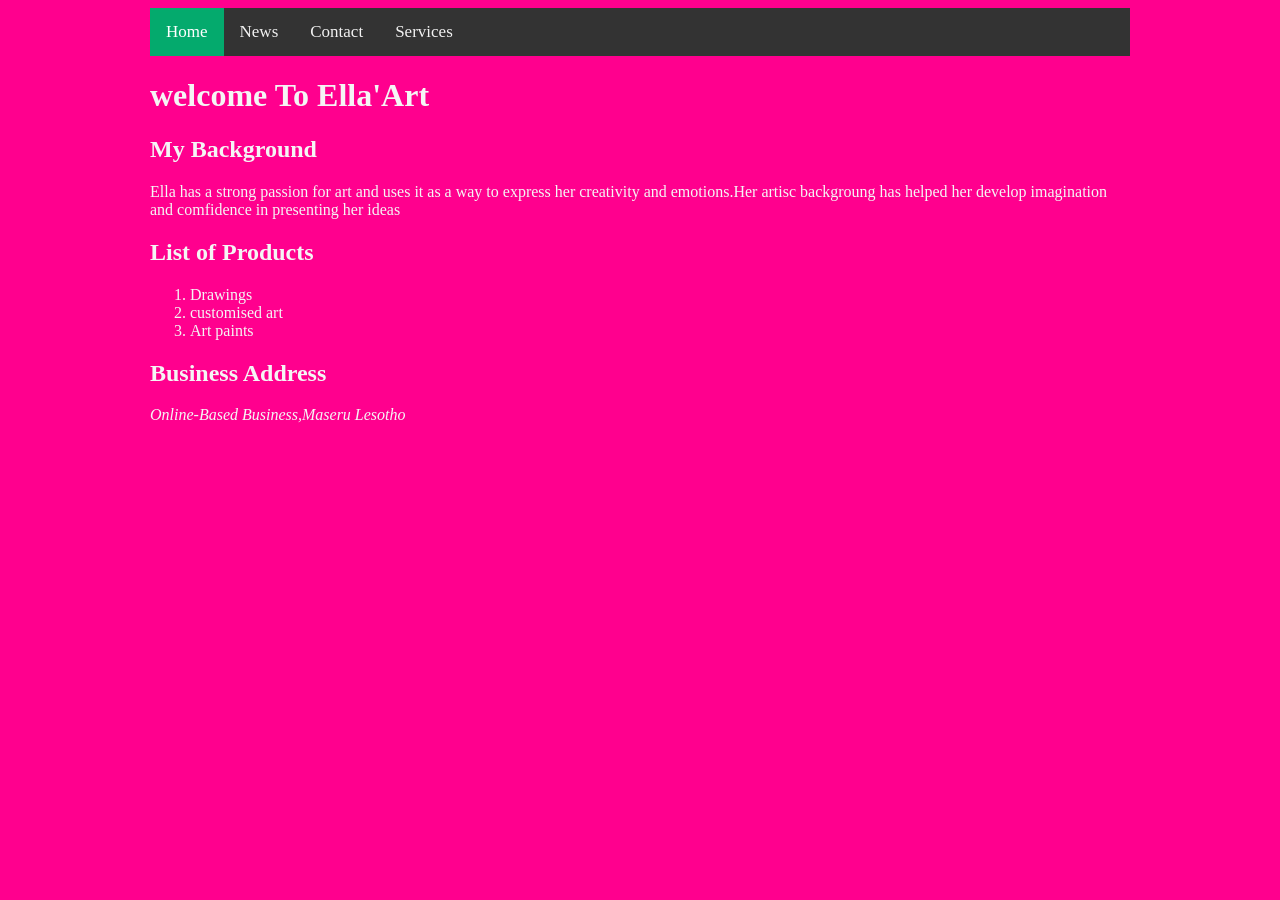
<file: index.html>
<!DOCTYPE html>
<html>
<head>
	<link rel="stylesheet" href="style.css">
	<meta charset="utf-8">
	<meta name="viewport" content="width=device-width, initial-scale=1">
	<title>Ella Art</title>
	<link rel="stylesheet" type="text/css" href="style.css">
</head>
<body>
	<div class="topnav">
	  <a class="active" href="index.html">Home</a>
	  <a href="#news">News</a>
	  <a href="#contact">Contact</a>
	  <a href="services.html">Services</a>
	</div>
	<h1>welcome To Ella'Art</h1>
	<h2>My Background</h2>
	<p>Ella has a strong passion for art and uses it as a way to express her creativity and emotions.Her artisc backgroung has helped her develop imagination and comfidence in presenting her ideas</p>
	<h2>List of Products</h2>
	<ol>
		<li>Drawings</li>
		<li>customised art</li>
		<li>Art paints</li>
	</ol>
	<h2>Business Address</h2>
	<p><i>Online-Based Business,Maseru Lesotho</i></p>

</body>
</html>
</file>
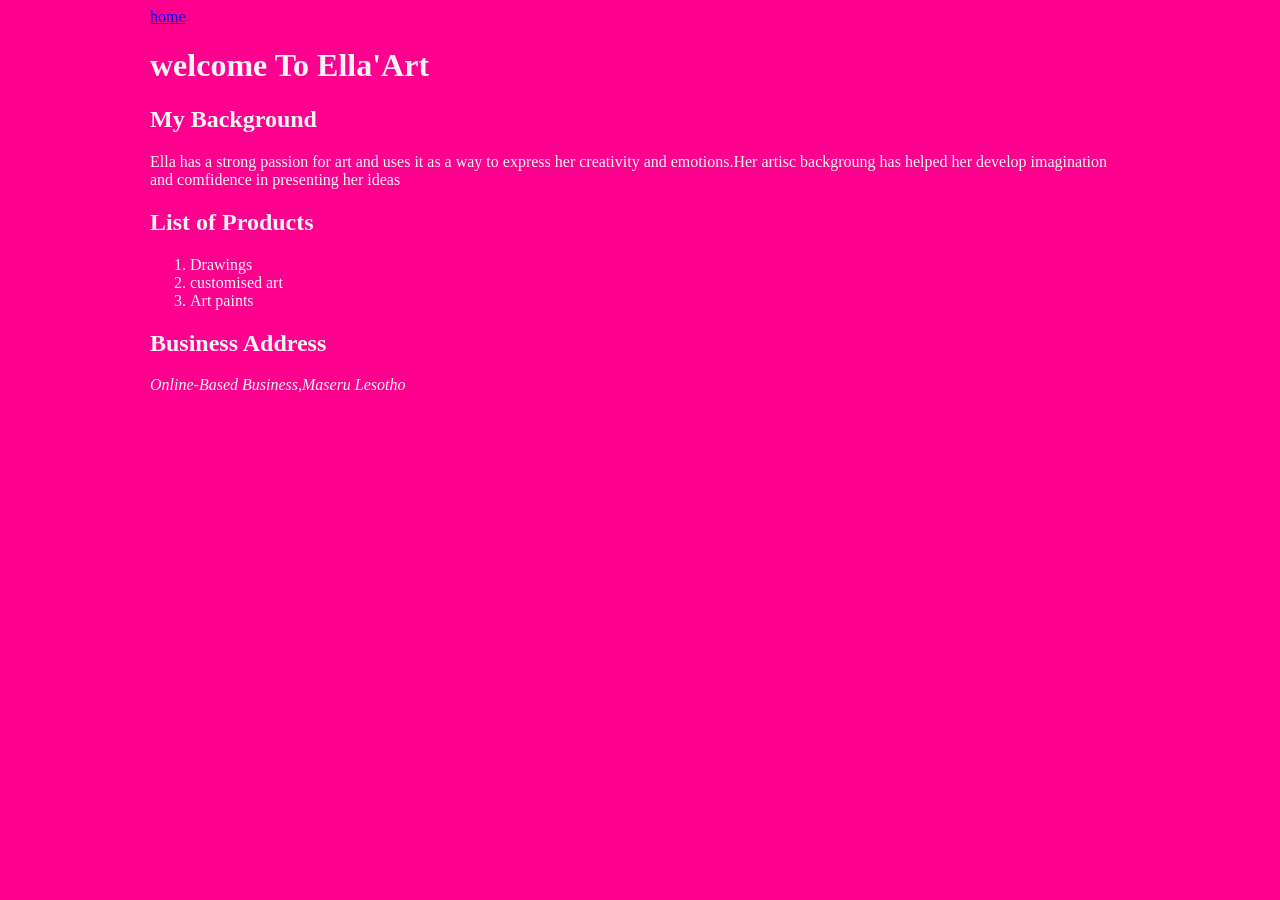
<file: index.html.html>
<!DOCTYPE html>
<html>
<head>
	<link rel="stylesheet" href="style.css">
	<meta charset="utf-8">
	<meta name="viewport" content="width=device-width, initial-scale=1">
	<title>Ella Art</title>
</head>
<body>
	<a href="services.html">home</a>
	<h1>welcome To Ella'Art</h1>
	<h2>My Background</h2>
	<p>Ella has a strong passion for art and uses it as a way to express her creativity and emotions.Her artisc backgroung has helped her develop imagination and comfidence in presenting her ideas</p>
	<h2>List of Products</h2>
	<ol>
		<li>Drawings</li>
		<li>customised art</li>
		<li>Art paints</li>
	</ol>
	<h2>Business Address</h2>
	<p><i>Online-Based Business,Maseru Lesotho</i></p>

</body>
</html>
</file>
<file: style.css>
body{
	background: #ff008e;
	color: whitesmoke;
	font-family: tahoma;
	margin-left: 150px;
	margin-right: 150px;
}
/* Add a black background color to the top navigation */
.topnav {
  background-color: #333;
  overflow: hidden;
}

/* Style the links inside the navigation bar */
.topnav a {
  float: left;
  color: #f2f2f2;
  text-align: center;
  padding: 14px 16px;
  text-decoration: none;
  font-size: 17px;
}

/* Change the color of links on hover */
.topnav a:hover {
  background-color: #ddd;
  color: black;
}

/* Add a color to the active/current link */
.topnav a.active {
  background-color: #04AA6D;
  color: white;
}
</file>
